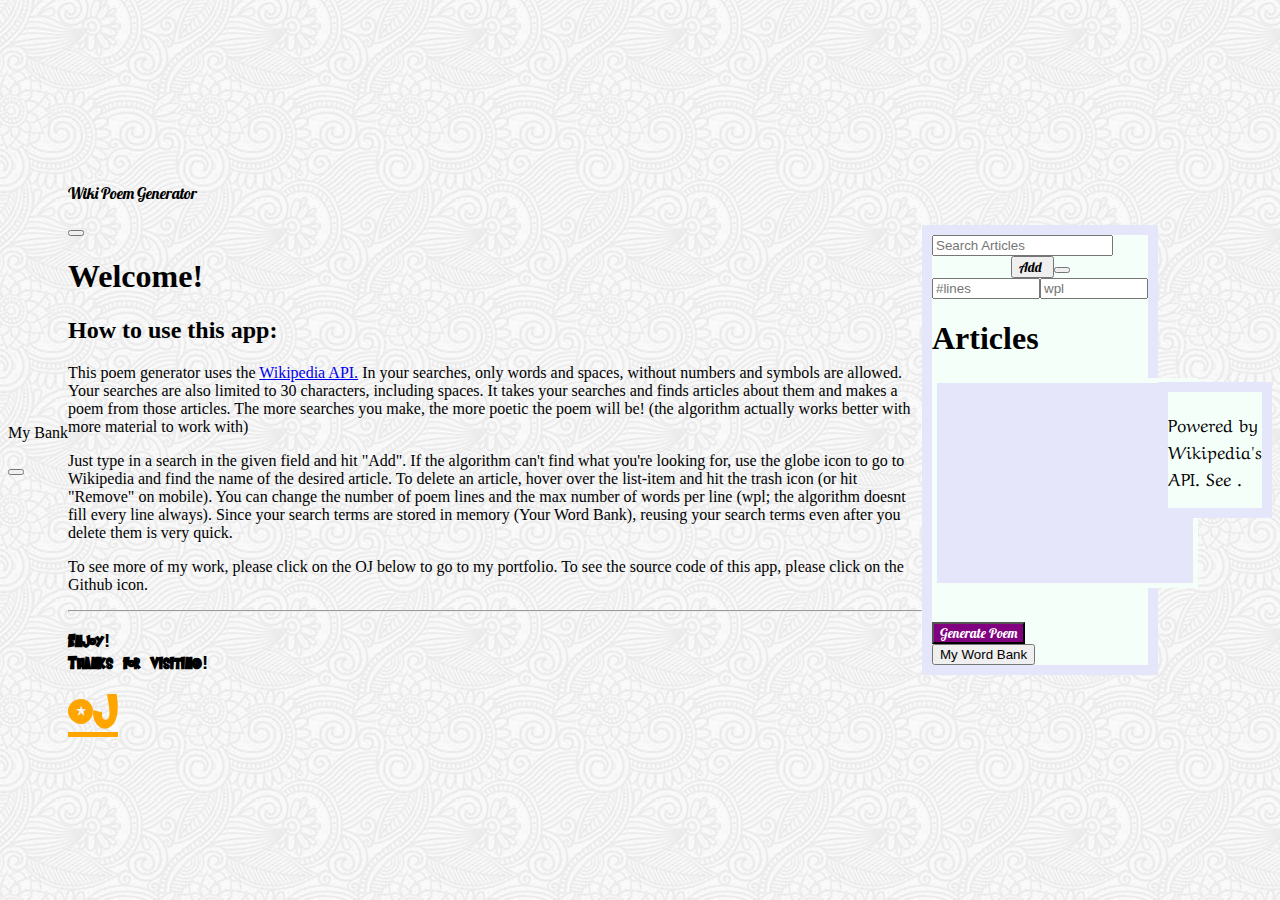
<file: index.html>
<!DOCTYPE html>
<html lang="en">

<head>
    <meta charset="UTF-8">
    <meta name="viewport" content="width=device-width, initial-scale=1.0">
    <meta http-equiv="X-UA-Compatible" content="ie=edge">
    <title>Wiki Poems</title>
    <link rel="stylesheet" href="https://jenil.github.io/bulmaswatch/minty/bulmaswatch.min.css">
    <link rel="stylesheet" href="poemStyles.css">
    <link rel="stylesheet" href="https://use.fontawesome.com/releases/v5.5.0/css/all.css" integrity="sha384-B4dIYHKNBt8Bc12p+WXckhzcICo0wtJAoU8YZTY5qE0Id1GSseTk6S+L3BlXeVIU"
        crossorigin="anonymous">
    <script src="https://cdnjs.cloudflare.com/ajax/libs/jquery/3.3.1/jquery.min.js"></script>
    <link href="https://fonts.googleapis.com/css?family=Aref+Ruqaa|Lobster" rel="stylesheet">
    <!-- <link rel="stylesheet" href="debug.css"> -->
</head>

<body>
    <div id="bankModal" class="modal">
        <div class="modal-background"></div>
        <div class="modal-card">
            <header class="modal-card-head">
                <p class="modal-card-title">My Bank <i class="fas fa-piggy-bank fa-lg"></i></p>
                <button id="bankHide" class="delete" aria-label="close"></button>
            </header>
            <section class="modal-card-body">
                <ol id="bankList">

                </ol>
            </section>
        </div>
    </div>
    <div id="infoModal" class="modal">
        <div class="modal-background"></div>
        <div class="modal-card">
            <header class="modal-card-head">
                <p class="modal-card-title Lobster">Wiki Poem Generator</p>
                <button id="infoHide" class="delete" aria-label="close"></button>
            </header>
            <section class="modal-card-body">
                <!-- Content ... -->
                <h1 class="title is-2">
                    Welcome!
                </h1>

                <h2 class="subtitle is-3">
                    How to use this app:
                </h2>
                <p class="content">
                    This poem generator uses the <a href="https://www.mediawiki.org/wiki/API:Main_page" target="_blank">Wikipedia
                        API.</a>
                    In your searches, only words and spaces, without numbers and symbols are allowed.
                    Your searches are also limited to 30 characters, including spaces.
                    It takes your searches and finds articles about them and makes a poem from those articles.
                    The more searches you make, the more poetic the poem will be! (the algorithm actually works better with more material to work with)

                    <p class="content">
                        Just type in a search in the given field and hit "Add".
                        If the algorithm can't find what you're looking for, use the globe icon to go to Wikipedia and find the name of the desired article.
                        To delete an article, hover over
                        the list-item and hit the trash icon (or hit "Remove" on mobile).
                        You can change the number of poem lines and the max number of words per line (wpl; the algorithm doesnt fill every line always).
                        Since your search terms are stored in memory (Your Word Bank), reusing your search terms even after you delete them is very quick.
                    </p>
                </p>
                <p class="content">
                    To see more of my work, please click on the OJ below to go to my portfolio.
                    To see the source code of this app, please click on the Github icon.
                </p>
                <hr>
                <h3 class="title is-1 Saiyan">
                    Enjoy!
                    <br>
                    Thanks for visiting!
                </h3>
            </section>
            <footer class="modal-card-foot">
                <div class="has-text-centered" style="width:100%">
                    <a href="https://omarjuice.github.io/" id="logo" class="link Saiyan" target="_blank">OJ</a>
                    <a href="https://github.com/OmarJuice/WikiPoems" class="link" id="github" target="_blank"><span class="icon"><i class="fab fa-github fa-3x"></i></span></a>
                </div>
            </footer>
        </div>
    </div>
    <div class="container">
        <!-- <div class="level is-mobile is-centered"> -->
            <div class="level-item columns is-mobile is-multiline is-centered">
                <div class="column is-one-quarter-desktop is-one-third-tablet is-9-mobile">
                    <div class="box">
                        <div id="write" class="has-text-centered"><a><span class="icon"><i class="fas fa-pen-fancy fa-2x"></i></span></a></div>

                        <div id="box-content" class="">
                            <div id="message" class="notification is-info has-text-white has-text-weight-bold is-size-7 has-text-centered"><span>Did you mean:</span><div class="buttons"></div></div>
                            <div class="field">
                                <div class="control">
                                    <input id="Search" class="input is-primary" type="text" placeholder="Search Articles">
                                    <i id="warning" class="fas fa-exclamation-triangle fa-lg notif"></i>
                                    <i id="sad" class="far fa-sad-cry fa-lg notif"></i>
                                    <a href="https://www.wikipedia.org/" target="_blank"><i id="globe" class="fas fa-globe fa-lg notif"></i></a>
                                    <div id="note" class="has-text-danger"></div>

                                </div>
                            </div>
                            <div id="queryButtons" class="field is-grouped">
                                <div class="control">
                                    <button id="addquery" class="button is-primary Lobster">Add <i class="fas fa-search-plus fa-lg"></i></button>
                                </div>
                                <div class="control">
                                    <button id="removequery" class="button is-danger Lobster">Remove <i class="fas fa-search-minus fa-lg"></i></button>
                                </div>

                                <div class="control">
                                    <button id="Info" class="button is-warning Lobster"><span class="icon"><i class="fas fa-info-circle fa-lg"></i></span></button>
                                </div>

                            </div>
                            <div id="poemMod" class="field is-grouped has-text-centered">
                                <div class="control has-text-centered">
                                    <input type="number" class="input is-dark" min="1" max="15" name="" id="numOfLines" placeholder="#lines">
                                    
                                </div>
                                <div class="control has-text-centered">
                                    <input type="number" class="input is-dark" name="" id="wordsPerLine" min="2" max="10" placeholder="wpl">
                                </div>
                            </div>
                            <div>
                                <h1 class="title is-5 has-text-centered">Articles</h1>
                                <ul id="list" class="Aref">

                                </ul>
                            </div>
                            <br>
                        </div>
                        <div class="has-text-centered">
                            <button id="generate" class="button is-large Lobster">Generate Poem</button>
                        </div>
                        <div class="has-text-centered">
                            <button id="bankButton" class="button is-link">My Word Bank <i class="fas fa-piggy-bank"></i></button>
                        </div>

                    </div>
                </div>

                <div class="column is-half-desktop is-half-tablet is-10-mobile">
                    <div id="PoemContainer" class="box has-text-centered">
                        <div class="icon"><i class="fas fa-star"></i></div>
                        <div id="PoemBox" class="Aref">
                            <p>Powered by Wikipedia's API. See <span class="icon"><i class="fas fa-info-circle fa-lg"></i></span>.</p>

                        </div>
                        <div class="icon"><i class="fas fa-star"></i></div>
                    </div>
                </div>
            </div>
        <!-- </div> -->

    </div>

    <script src="poemScript.js"></script>

</body>

</html>
</file>
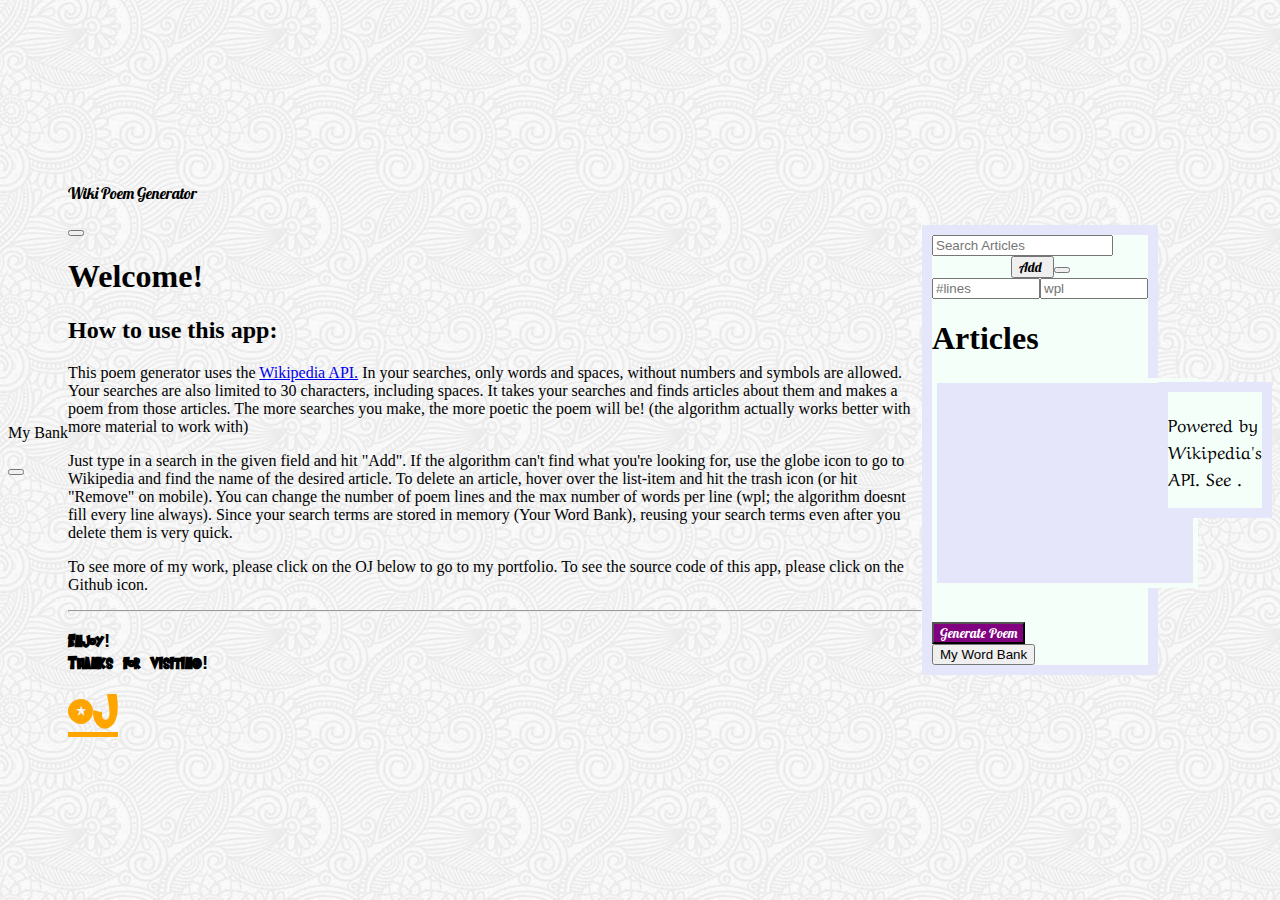
<file: poemIndex.html>
<!DOCTYPE html>
<html lang="en">

<head>
    <meta charset="UTF-8">
    <meta name="viewport" content="width=device-width, initial-scale=1.0">
    <meta http-equiv="X-UA-Compatible" content="ie=edge">
    <title>Wiki Poems</title>
    <link rel="stylesheet" href="https://jenil.github.io/bulmaswatch/minty/bulmaswatch.min.css">
    <link rel="stylesheet" href="poemStyles.css">
    <link rel="stylesheet" href="https://use.fontawesome.com/releases/v5.5.0/css/all.css" integrity="sha384-B4dIYHKNBt8Bc12p+WXckhzcICo0wtJAoU8YZTY5qE0Id1GSseTk6S+L3BlXeVIU"
        crossorigin="anonymous">
    <script src="https://cdnjs.cloudflare.com/ajax/libs/jquery/3.3.1/jquery.min.js"></script>
    <link href="https://fonts.googleapis.com/css?family=Aref+Ruqaa|Lobster" rel="stylesheet">

</head>

<body>
    <div id="bankModal" class="modal">
        <div class="modal-background"></div>
        <div class="modal-card">
            <header class="modal-card-head">
                <p class="modal-card-title">My Bank <i class="fas fa-piggy-bank fa-lg"></i></p>
                <button id="bankHide" class="delete" aria-label="close"></button>
            </header>
            <section class="modal-card-body">
                <ol id="bankList">

                </ol>
            </section>
        </div>
    </div>
    <div id="infoModal" class="modal">
        <div class="modal-background"></div>
        <div class="modal-card">
            <header class="modal-card-head">
                <p class="modal-card-title Lobster">Wiki Poem Generator</p>
                <button id="infoHide" class="delete" aria-label="close"></button>
            </header>
            <section class="modal-card-body">
                <!-- Content ... -->
                <h1 class="title is-2">
                    Welcome!
                </h1>

                <h2 class="subtitle is-3">
                    How to use this app:
                </h2>
                <p class="content">
                    This poem generator uses the <a href="https://www.mediawiki.org/wiki/API:Main_page" target="_blank">Wikipedia
                        API.</a>
                    In your searches, only words and spaces, without numbers and symbols are allowed.
                    Your searches are also limited to 30 characters, including spaces.
                    It takes your searches and finds articles about them and makes a poem from those articles.
                    The more searches you make, the more poetic the poem will be! (the algorithm actually works better with more material to work with)

                    <p class="content">
                        Just type in a search in the given field and hit "Add".
                        If the algorithm can't find what you're looking for, use the globe icon to go to Wikipedia and find the name of the desired article.
                        To delete an article, hover over
                        the list-item and hit the trash icon (or hit "Remove" on mobile).
                        You can change the number of poem lines and the max number of words per line (wpl; the algorithm doesnt fill every line always).
                        Since your search terms are stored in memory (Your Word Bank), reusing your search terms even after you delete them is very quick.
                    </p>
                </p>
                <p class="content">
                    To see more of my work, please click on the OJ below to go to my portfolio.
                    To see the source code of this app, please click on the Github icon.
                </p>
                <hr>
                <h3 class="title is-1 Saiyan">
                    Enjoy!
                    <br>
                    Thanks for visiting!
                </h3>
            </section>
            <footer class="modal-card-foot">
                <div class="has-text-centered" style="width:100%">
                    <a href="#" id="logo" class="link Saiyan">OJ</a>
                    <a href="#" class="link" id="github"><span class="icon"><i class="fab fa-github fa-3x"></i></span></a>
                </div>
            </footer>
        </div>
    </div>
    <div class="container">
        <div class="level is-mobile is-centered">
            <div class="level-item columns is-mobile is-multiline is-centered">
                <div class="column is-one-quarter-desktop is-one-third-tablet is-9-mobile">
                    <div class="box">
                        <div id="write" class="has-text-centered"><a><span class="icon"><i class="fas fa-pen-fancy fa-2x"></i></span></a></div>

                        <div id="box-content" class="">
                            <div id="message" class="notification is-info has-text-white has-text-weight-bold is-size-7 has-text-centered"><span>Did you mean:</span><div class="buttons"></div></div>
                            <div class="field">
                                <div class="control">
                                    <input id="Search" class="input is-primary" type="text" placeholder="Search Articles">
                                    <i id="warning" class="fas fa-exclamation-triangle fa-lg notif"></i>
                                    <i id="sad" class="far fa-sad-cry fa-lg notif"></i>
                                    <a href="https://www.wikipedia.org/" target="_blank"><i id="globe" class="fas fa-globe fa-lg notif"></i></a>
                                    <div id="note" class="has-text-danger"></div>

                                </div>
                            </div>
                            <div class="field is-grouped">
                                <div class="control">
                                    <button id="addquery" class="button is-primary Lobster">Add <i class="fas fa-search-plus fa-lg"></i></button>
                                </div>
                                <div class="control">
                                    <button id="removequery" class="button is-danger Lobster">Remove <i class="fas fa-search-minus fa-lg"></i></button>
                                </div>

                                <div class="control">
                                    <button id="Info" class="button is-warning Lobster"><span class="icon"><i class="fas fa-info-circle fa-lg"></i></span></button>
                                </div>

                            </div>
                            <div id="poemMod" class="field is-grouped has-text-centered">
                                <div class="control has-text-centered">
                                    <input type="number" class="input is-dark" min="1" max="15" name="" id="numOfLines" placeholder="#lines">
                                    
                                </div>
                                <div class="control has-text-centered">
                                    <input type="number" class="input is-dark" name="" id="wordsPerLine" min="2" max="10" placeholder="wpl">
                                </div>
                            </div>
                            <div>
                                <h1 class="title is-5 has-text-centered">Articles</h1>
                                <ul id="list" class="Aref">

                                </ul>
                            </div>
                            <br>
                        </div>
                        <div class="has-text-centered">
                            <button id="generate" class="button is-large Lobster">Generate Poem</button>
                        </div>
                        <div class="has-text-centered">
                            <button id="bankButton" class="button is-link">My Word Bank <i class="fas fa-piggy-bank"></i></button>
                        </div>

                    </div>
                </div>

                <div class="column is-half-desktop is-half-tablet is-10-mobile">
                    <div id="PoemContainer" class="box has-text-centered">
                        <div class="icon"><i class="fas fa-star"></i></div>
                        <div id="PoemBox" class="Aref">
                            <p>Powered by Wikipedia's API. See <span class="icon"><i class="fas fa-info-circle fa-lg"></i></span>.</p>

                        </div>
                        <div class="icon"><i class="fas fa-star"></i></div>
                    </div>
                </div>
            </div>
        </div>

    </div>

    <script src="poemScript.js"></script>

</body>

</html>
</file>
<file: poemStyles.css>
:root{
    --color: #e6e6fa;
    --alt: #f5fffa;
}
@font-face
{
font-family: Saiyansans;
src: url('Assets/saiyan_sans/Saiyan-Sans.ttf');
}
body, html{
    height: 100%;
    width: 100%;
    display: flex;
    align-items: center;
    justify-content: center;
}
.container{
    width: 100%;
}
.level-item.columns{
    height: 100%;
    display: flex;
    flex-direction: row;
    align-items: center;
}
body{
    background-image: url(Assets/full-bloom/full-bloom.png); 
}
.box{
    background-color: var(--alt);
    border: 10px solid var(--color);
}
.field.is-grouped{
    display: flex;
    justify-content: center;
}
.Lobster{
    font-family: 'Lobster', sans-serif;
}
.Saiyan{
    font-family: 'Saiyansans', sans-serif;
}
#logo{
    color: orange;
    font-size: 50px;
}
#github{
    margin: 0px 30px;
}

.Aref{
    font-family: 'Aref Ruqaa'
}
#PoemBox{
    font-size: 1.1rem;
}
#list{
    background-color: var(--color);
    border: 5px solid var(--alt);
    width: 100%;
    height: 200px;
    overflow-y: scroll;
    overflow-x:hidden;
}
.vanish{
    display: none;
}
#write a{
    color:  navy;
}
#message{
    width: 80%;
    transition: all 1s;
}
li .far{
    background-color: #e74c3c;
    height: 20px;
    margin-right: 5px;
    text-align: center;
    color: white;
    width: 0px;
    display: inline-block;
    opacity: 0;
    border-radius: 2px;

}
li:hover .far{
    width: 20px;
    opacity: 1;
}
li:hover .icon{
    display: none;
}
#removequery{
    display: none;
}
.invalid::placeholder{
    color: #e74c3c; 
    opacity: 1;
}
#message{
    margin-left: 10%;
}
hr{
    margin: 0px 0px;
    background-color: var(--color)
}
input[type="number"]{
    width: 100px;
}
#Search{
    width: 80%;
}
#poemMod{
    display: flex;
    flex-direction: row;   
}
#warning{
    color: red;
}
.notif{
    margin-top: 12px;
    margin-left: 10px;
}
#bankList{
    margin-left: 20px;
}
.fa-search-plus, .fa-search-minus{
    margin-left: 5px;
}
.fa-star{
    color: purple;
}
#generate{
    background-color: purple;
    color: white;
}
.list-item, #bankList{
    text-transform: capitalize;
    font-weight: bold;
}
.spinning{
    animation: spin 2s linear infinite;
    -moz-animation: spin 2s linear infinite;
    -webkit-animation: spin 2s linear infinite;
    -o-animation: spin 2s linear infinite;
    
}
@keyframes spin{
    0% {
         transform: rotate(0deg);
         -moz-transform: rotate(0deg);
         -webkit-transform: rotate(0deg);
         -o-transform: rotate(0deg);
         }
    100% { 
        transform: rotate(360deg);
        -moz-transform: rotate(360deg);
        -webkit-transform: rotate(360deg);
        -o-transform: rotate(360deg);
     }

}

@media only screen and (max-width: 768px){
    .level-item.columns{
        display: flex;
        flex-direction: column-reverse;
        justify-content: center;
        align-items: center;
    }
    #PoemContainer{
        width: 100%;
        margin-bottom: 0px;
    }
    #PoemBox{
        font-size: .9rem;
    }
    #box-content{
        width: 100%;
    }
    #list{
        height : 100px;
    }
    
    #addquery, #removequery, #Info{
        margin: 0 -5px;
    }
    body, html{
        height: auto;
        width: 100%;
    }
    .box{
        margin: 20px 0px;
    }
    
    

}
@media only screen and (max-width: 1200px){
    #removequery{
        display: block;
    }
    
}
</file>
